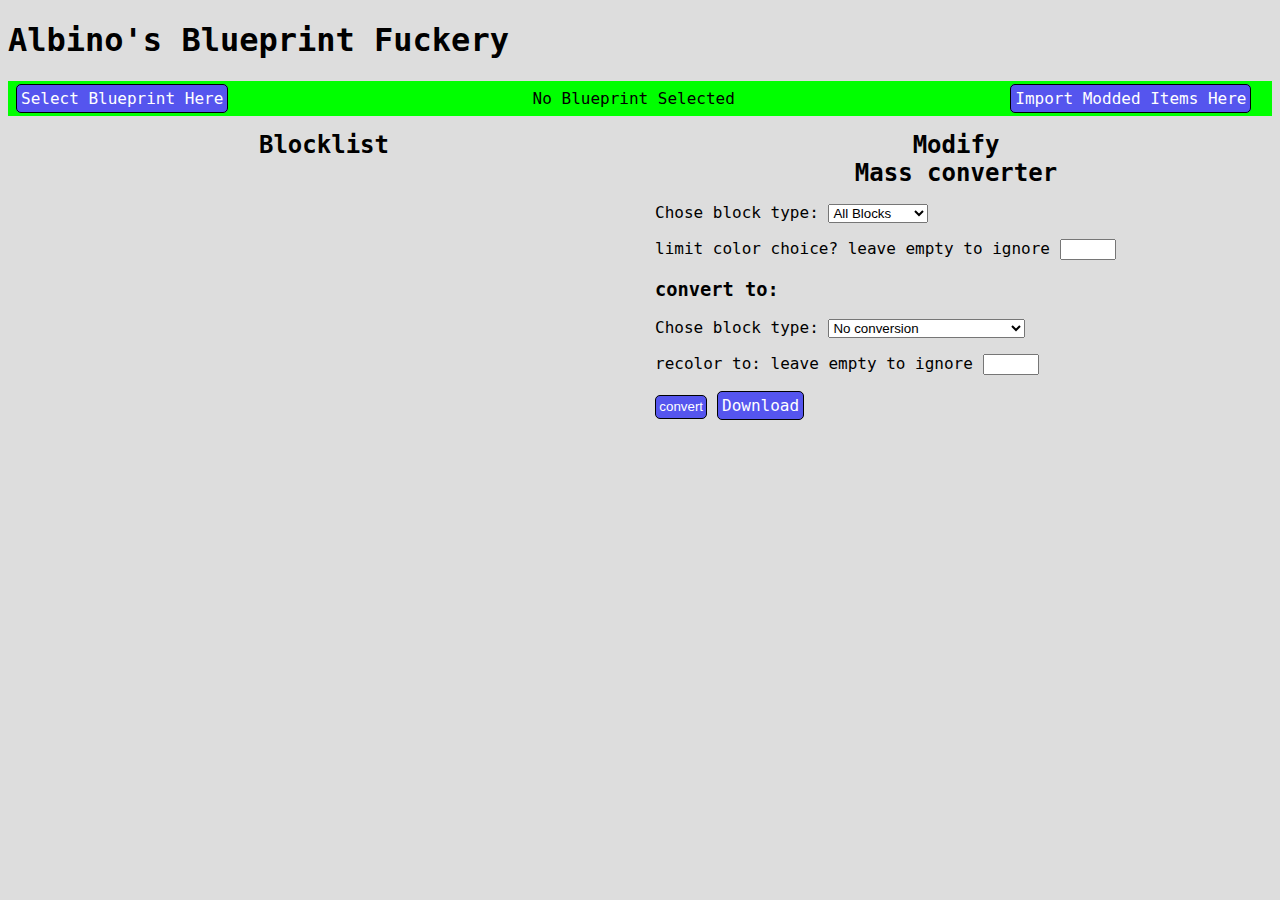
<file: index.html>
<!doctype html>
<html lang="en">
<!--
	Author Name: Albino
-->
<head>
	<meta charset="utf-8" />
	<title>Albino's Blueprint Fuckery</title>
	<link href="css.css" rel="stylesheet" />
	<script src='directory.js'></script>
	<script src='editor.js'></script>
</head>
<body>
	<div id='pagewrapper'>
		<header><h1>Albino's Blueprint Fuckery</h1></header>
		<div id="fileinput">
			<span id="bpspan">
				<label for="bp">Select Blueprint Here</label>
				<input type="file" id="bp" name="bp" accept='.blueprint,.blueprint_backup'>
			</span>
			
			<span id="bpname">No Blueprint Selected</span>
			
			<span id="filespan">
				<label for="item">Import Modded Items Here</label>
				<input type="file" id="item" name="item" accept='.itemduplicateandmodify,.item' multiple>
			</span>
		</div>
		<div>
			<div id="error"></div>
			<section class="side" id="blocklist"><h2>Blocklist</h2></section>
			<section id="converter" class="side">
				<h2>Modify</h2>
				<form>
				<h2>Mass converter</h2>
				<p>
					<label for="armorFrom">Chose block type:</label>
					<select name="armorFrom" id="armorFrom">
						<option value="All">All Blocks</option>
						<option value="Armor">All Armor</option>
						<option value="Alloy">Alloy</option>
						<option value="Glass">Glass</option>
						<option value="Heavy Armour">Heavy Armor</option>
						<option value="Lead">Lead</option>
						<option value="Metal">Metal</option>
						<option value="Rubber">Rubber</option>
						<option value="Wood">Wood</option>
						<option value="Other">Non armor</option>
					</select>
				</p>
				<p>
					<label for="colorFrom">limit color choice? leave empty to ignore</label>
					<input type="number" id="colorFrom" name="colorFrom" min="0" max="31"/>
				</p>
				<p>
					<h3>convert to:</h3>
					<label for="armorTo">Chose block type:</label>
					<select name="armorTo" id="armorTo">
						<option value="None">No conversion</option>
						<option value="Alloy">Alloy</option>
						<option value="Glass">Glass</option>
						<option value="Heavy Armour">Heavy Armor</option>
						<option value="Lead">Lead</option>
						<option value="Metal">Metal</option>
						<option value="Rubber">Rubber</option>
						<option value="Wood">Wood</option>
						<option value="Delete">Destroy(not yet implemented)</option>
					</select>
				</p>
				<p>
					<label for="colorFrom">recolor to: leave empty to ignore</label>
					<input type="number" id="colorTo" name="colorTo" min="0" max="31"/>
				</p>
				
				<input type="button" id="Mconvertoer" value="convert"/> <input type="button" id="DL" value="Download"/>
				</form>
			</section>
		</div>
	</div>
</body>
</html>
</file>
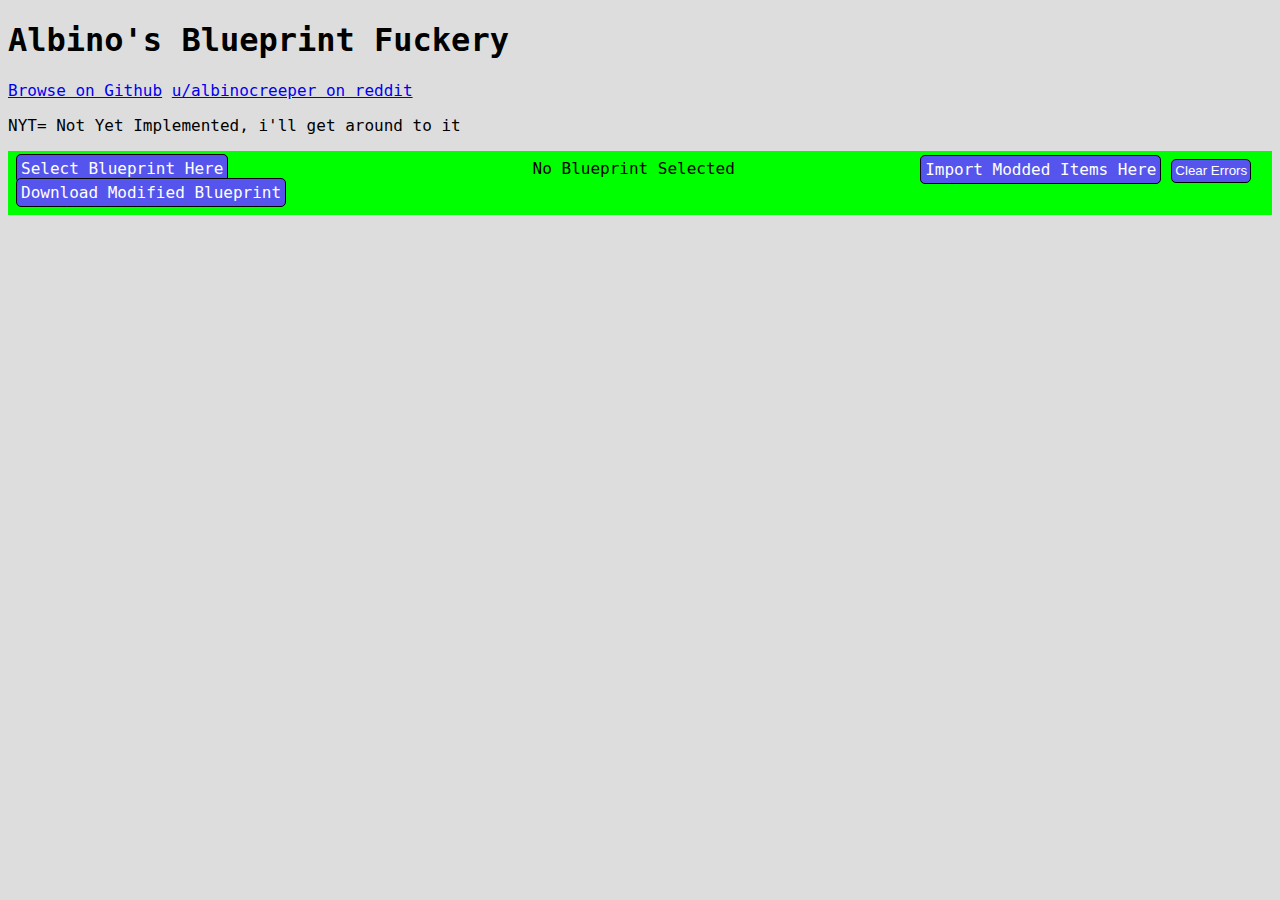
<file: editor.html>
<!doctype html>
<html lang="en">
<!--
	Author Name: Albino
-->
<head>
	<meta charset="utf-8" />
	<title>Albino's Blueprint Fuckery</title>
	<link href="css.css" rel="stylesheet" />
	<script src='directory.js'></script>
	<script src='editor.js'></script>
</head>
<body>
	<div id='pagewrapper'>
		<header>
			<h1>Albino's Blueprint Fuckery</h1>
			<a href="https://github.com/albinoonline/FTD-BP-Editor">Browse on Github</a> <a href="https://www.reddit.com/user/albinocreeper">u/albinocreeper on reddit</a>
			<p>NYT= Not Yet Implemented, i'll get around to it</p>
		</header>
		<div id="fileinput">
			<span id="bpspan">
				<label for="bp">Select Blueprint Here</label>
				<input type="file" id="bp" name="bp" accept='.blueprint,.blueprint_backup'><input type="button" id="DL" value="Download Modified Blueprint"/>
			</span>
			
			<span id="bpname">No Blueprint Selected</span>
			
			<span id="filespan">
				<label for="item">Import Modded Items Here</label>
				<input type="file" id="item" name="item" accept='.itemduplicateandmodify,.item' multiple>
				<input type="button" id="errorbttn" value="Clear Errors"/>
			</span>
		</div><!-- end fileinput -->
		<div id="error"></div>
		<section class="side">
			<h2 class="dropdown" >RENDER(NYI) ▼</h2>
			<div class="down"><canvas id="viewer"></canvas></div>
		</section>
		<section class="side">
			<h2 class="dropdown" >SINGLE PAINT AND REPLACE ▼</h2>
			<div class="down" id="singleReplace">
				<h3>Convert From:</h3>
				
				<div id="singleFromInfo"><p>Select a block from the block list menu</p></div>
				<p>
					<label for="colorFromEnableSingle">Limit color choice?</label>
					<input type="checkbox" id="colorFromEnableSingle" name="colorFromEnableSingle">
				</p>
				<p>
					<label for="colorFromSingle">Limited Color:</label>
					<input type="number" id="colorFromSingle" name="colorFromSingle" min="0" max="31" disabled/>
				</p>
					<h3>Convert To:</h3>
					<p>Search for a block to replace, by the name in the inventory</p>
					
					<label for="singleSearch">Enter block name:</label>
					<input type="text" id="singleSearch" name="singleSearch"/>
					<div id="singleToInfo"></div>
				<p>
					<label for="colorToEnableSingle">Repaint?</label>
					<input type="checkbox" id="colorToEnableSingle" name="colorToEnableSingle">
				</p>
				<p>
					<label for="colorToSingle">Repaint to:</label>
					<input type="number" id="colorToSingle" name="colorToSingle" min="0" max="31" disabled/>
				</p>
				
				<input type="button" id="singleConverterBttn" value="Convert"/> 
			</div>
			
			
			</div>
		</section>
		<section class="side">
			<h2 class="dropdown" >MASS PAINT AND REPLACE ▼</h2>
			<div class="down" id="massConverter" >
				<h3>Convert From:</h3>
				<p>Note: Appliqué and Decking cannot replace corners, and Appliqué .5m measures cannot convert, due no no block existing, but they do paint fine.</p>
				<p>Note: Blocks from Core Construct, and the subvehicle spawner cannot be mass-replaced, to prevent you from deleting subconstructs, if you truly wish to do this, use single replace.</p>
				<p>Note: "Armor" counts appliqué, decking, plates, trusses and doors in addition to "normal armor". It is intended to be used for painting, and has weird effects when trying to replace. To disclude those, and include ERA and light blocks, choose core structural.</p>
				<label for="armorFrom">Chose blocks to convert:</label>
				<select name="armorFrom" id="armorFrom">
					<option value="all">All Blocks</option>
					<option value="armor">All Armor</option>
					<option value="light-weight alloy block">Alloy</option>
					<option value="glass block">Glass</option>
					<option value="heavy armour">Heavy Armor</option>
					<option value="lead block">Lead</option>
					<option value="metal block">Metal</option>
					<option value="rubber block">Rubber</option>
					<option value="stone block">Stone</option>
					<option value="wood block">Wood</option>
					<option value="applique panel">Appliqué</option>
					<option value="reinforced wood">Decking</option>
					<option value="Core ACDeco">Core ACDeco</option>
					<option value="Core AI">Core AI</option>
					<option value="Core Air">Core Air</option>
					<option value="Core APS">Core APS</option>
					<option value="Core Construct">Core Construct</option>
					<option value="Core ControlSurfaces">Core ControlSurfaces</option>
					<option value="Core CRAM">Core CRAM</option>
					<option value="Core Decorations">Core Decorations</option>
					<option value="Core Depreciated">Core Depreciated</option>
					<option value="Core Drill">Core Drill</option>
					<option value="Core FuelEngine">Core FuelEngine</option>
					<option value="Core Land">Core Land</option>
					<option value="Core Laser">Core Laser</option>
					<option value="Core Misc">Core Misc</option>
					<option value="Core Missile">Core Missile</option>
					<option value="Core NuclearEngine">Core NuclearEngine</option>
					<option value="Core Resource">Core Resource</option>
					<option value="Core RingShields">Core RingShields</option>
					<option value="Core SimpleWeapon">Core SimpleWeapon</option>
					<option value="Core SteamEngine">Core SteamEngine</option>
					<option value="Core Structural">Core Structural</option>
					<option value="Core Struts">Core Struts</option>
					<option value="Core Surface">Core Surface</option>
					<option value="Core WarpDrive">Core WarpDrive</option>
					<option value="Core Water">Core Water</option>
					<option value="ExampleMod">ExampleMod</option>
				</select>
				
				<p>
					<label for="armorFromInvert">Invert block selection?</label>
					<input type="checkbox" id="armorFromInvert" name="armorFromInvert">
				</p>
				
				<p>
					<label for="colorFromEnable">Limit color choice?</label>
					<input type="checkbox" id="colorFromEnable" name="colorFromEnable">
				</p>
				<p>
					<label for="colorFrom">Limited Color:</label>
					<input type="number" id="colorFrom" name="colorFrom" min="0" max="31" disabled/>
				</p>
					<h3>Convert To:</h3>
				<label for="armorTo">Chose what to convert to:</label>
				<select name="armorTo" id="armorTo">
					<option value="none">No conversion</option>
					<option value="light-weight alloy block">Alloy</option>
					<option value="glass block">Glass</option>
					<option value="heavy armour">Heavy Armor</option>
					<option value="lead block">Lead</option>
					<option value="metal block">Metal</option>
					<option value="rubber block">Rubber</option>
					<option value="stone block">Stone</option>
					<option value="wood block">Wood</option>
					<option value="applique panel">Appliqué</option>
					<option value="reinforced wood">Decking</option>
					<option value="delete">Destroy(NYI)</option>
				</select>
				<p>
					<label for="colorToEnable">Repaint?</label>
					<input type="checkbox" id="colorToEnable" name="colorToEnable">
				</p>
				<p>
					<label for="colorTo">Repaint to:</label>
					<input type="number" id="colorTo" name="colorTo" min="0" max="31" disabled/>
				</p>
				
				<input type="button" id="massConverterBttn" value="Convert"/> 
			</div>
			
		</section><!-- end mass converter -->
		<section class="side">
			<h2 class="dropdown" >PALETTE TOOL ▼</h2>
			<div class="down" id="colorTool">
				
				<div id="colorControll">
					<h3>Color Editor:</h3>
					<p>When adjusting alpha, be mindful that the background is currently gray. The preview window will, in future, have either textures or base colors of wood, metal, alloy and heavy armor as a background rather than grey.</p>
					<p>I havent looked into *how* shininess is encoded in red, so messing with red will almost certainly change shininess, and Shiny doesn't work</p>
					<div id="preview"></div>
					<div id="colorManInput"><!--vertical manual entry and readout-->
						<span>
							<label for="red">Red:</label><input id="red" type="number" min="0" max="1" step="0.000001" value="1"/>
							<input type="range" class="colorRange" min="0" value="1" max="1" step="0.000001">
						</span>
						<span>
							<label for="green">Green:</label><input id="green" type="number" min="0" max="1" step="0.000001" value="1"/>
							<input type="range" class="colorRange" min="0" value="1" max="1" step="0.000001">
						</span>
						<span>
							<label for="blue">Blue:</label><input id="blue" type="number" min="0" max="1" step="0.000001" value="1"/>
							<input type="range" class="colorRange" min="0" value="1" max="1" step="0.000001">
						</span>
						<span>
							<label for="alpha">Alpha:</label><input id="alpha" type="number" min="0" max="1" step="0.000001" value="1"/>
							<input type="range" class="colorRange" min="0" value="1" max="1" step="0.000001">
						</span>
						<span>
							<label for="shiny">Shiny:(NYI)</label><input id="shiny" type="number" min="-3" max="7" step="1" value="1"/>
							<input type="range" class="colorRange" min="-3" value="1" max="7" step="">
						</span>
					</div>
				
				</div>
				<span class="colorSquare" id="editing">0</span>
				<span class="colorSquare">1</span>
				<span class="colorSquare">2</span>
				<span class="colorSquare">3</span>
				<span class="colorSquare">4</span>
				<span class="colorSquare">5</span>
				<span class="colorSquare">6</span>
				<span class="colorSquare">7</span>
				<span class="colorSquare">8</span>
				<span class="colorSquare">9</span>
				<span class="colorSquare">10</span>
				<span class="colorSquare">11</span>
				<span class="colorSquare">12</span>
				<span class="colorSquare">13</span>
				<span class="colorSquare">14</span>
				<span class="colorSquare">15</span>
				<span class="colorSquare">16</span>
				<span class="colorSquare">17</span>
				<span class="colorSquare">18</span>
				<span class="colorSquare">19</span>
				<span class="colorSquare">20</span>
				<span class="colorSquare">21</span>
				<span class="colorSquare">22</span>
				<span class="colorSquare">23</span>
				<span class="colorSquare">24</span>
				<span class="colorSquare">25</span>
				<span class="colorSquare">26</span>
				<span class="colorSquare">27</span>
				<span class="colorSquare">28</span>
				<span class="colorSquare">29</span>
				<span class="colorSquare">30</span>
				<span class="colorSquare">31</span>
				<div class="FCPC conversion">
					<h3>Fleet Color and Personal Color Conversion</h3>
					<p>Swap colors 24-27 (configurable below) and 28-31 (fleet colors)</p>
					<p>Does not effect decorations, as those are not painted normally</p>
					<label for="swapStart">Modify starting place:</label><input id="swapStart" type="number" min="0" max="24" step="1" value="24"/>
					<input type="button" id="colorSwap" value="Swap"/>
					<p>Technically this just overwrites non Fleet Colors, since fleet colors are automatically overwritten on design load. What?? i'm lazy.</p>
				</div>
			</div>
		</section>
		<section class="side">
			<h2 class="dropdown" >LIMIT TO AREA ▼</h2>
			<div class="down" id="region">
				<p>Will Applly to Mass and single convert, may apply to blocklist in future. Blocks measured by origin.</p>
				<label for="enableLTA">Enable:</label><input type="checkbox" id="enableLTA"/>
				<label for="invertLTA">Invert:</label><input type="checkbox" id="invertLTA"/>
				<label for="recursiveLTA">Add Sub Objects and Vehicles:</label><input type="checkbox" id="recursiveLTA"/>(you almost certainly don't want this, Sub Objects have there own origin)
				<p>Length, positive is Forward</p>
				<label for="Lmin">Back:</label><input id="Lmin" type="number" step="1" value="-100"/>
				<label for="Lmax">Front:</label><input id="Lmax" type="number" step="1" value="100"/>
				<p>Width, positive is Right</p>
				<label for="Wmin">Left:</label><input id="Wmin" type="number" step="1" value="-100"/>
				<label for="Wmax">Right:</label><input id="Wmax" type="number" step="1" value="100"/>
				<p>Height, positive is Up</p>
				<label for="Hmin">Down:</label><input id="Hmin" type="number" step="1" value="-100"/>
				<label for="Hmax">Up:</label><input id="Hmax" type="number" step="1" value="100"/>
				<p>Format W, H, l, when using the Health and AC tool in-game, Note: this is the origin of the highlighted block, not the current position of the cursor.</p>
				<p>I know this isn't of much use without the renderer...</p>
			</div>
		</section>
		<section class="side">
			<h2 class="dropdown" >BLOCK LIST ▼</h2>
			<div class="down" id="blocklist">
				
			</div>
		</section>
		<section class="side">
			<h2 class="dropdown" >CONSTRUCT DATA ▼</h2>
			<div class="down" id="data">
				
			</div>
		</section>
	</div>
</body>
</html>
</file>
<file: css.css>
body {
	font-family: OCR-A, monospace;
	font-size: 1em;
	color:#000000;
	background-color:#dddddd;
	/*
	width:80%;
	margin:0 auto;
	*/
}
#blocklist {
	max-height :700px;
  overflow-x: hidden; /* Hide horizontal scrollbar, may not be needed */
}
.small {
	margin: 0;
	padding: 0;
}
#error {
	background-color:#ff0000;
}
.down {
	display:none;
}
thead {
	position: sticky; top: 0;
	background-color:#eeeeee;
}

.colorSquare{
	font-size:1rem;
	box-sizing: border-box;
	width: 3em;
	border: .25em solid black;
	border-radius: .5em;
	display: inline-block;
	margin: 0;
	padding: .75em;
	text-align: center;
}
#editing{
	width: 4em;
	border: .5em solid black;
	margin: -0.5em;
}
#colorControll {
	overflow: auto;
}
input[type="range"] {
	width:20em;
}
#preview {
	font-size:5em;
	box-sizing: border-box;
	width: 5em;
	height: 5em;
	border: .25rem solid black;
	border-radius: .5em;
	display: inline-block;
	margin: 0;
	padding: .75em;
	text-align: center;
	float:left;
}
#colorManInput {
	display:inline-block;
}
#colorManInput span{
	display:block;
	text-align:right;
}
#colorManInput span input[type=number]{
	width:6em;
}
#colorTool {
	font-size:0;
}
#colorTool div {
	font-size:1rem;
}
.side {
	box-sizing: border-box;
	width: calc(50% - 20px);
	display: inline-block;
	margin: 10px;
	padding: 5px;
	float: left;
}
.dropdown {
	border: 5px solid black;
	border-radius: 10px;
	display:none;
}
.side h2 {
	margin-top: 0;
	margin-bottom: 0;
	text-align: center;
}
.side hr {
	border-top: 2px solid black;
}
#fileinput {
	background-color:#00ff00;
	padding:.5em;
}
#fileinput::after {
	content: "";
	clear: both;
	display: table;
}
#fileinput span {
	width:33%;
	display: inline-block;
	margin:0px;
	padding:0px;
	float:left;
}
#bpname {
	text-align:center;
}
#filespan {
	text-align:right;
}
#bp, #item {
	display:none
}
#massConverterBttn, #DL{
	font-family: OCR-A, monospace;
	font-size:1em;
}
#fileinput label, input[type=button], button{
	background-color: #5555ee;
	padding:.25em;
	color: white;
	border-radius: 5px;
	border: 1px ridge black;
	height: auto;
}

#fileinput label:hover, input[type=button]:hover,button:hover {
	background-color: #ee5555;
	color: white;
}
</file>
